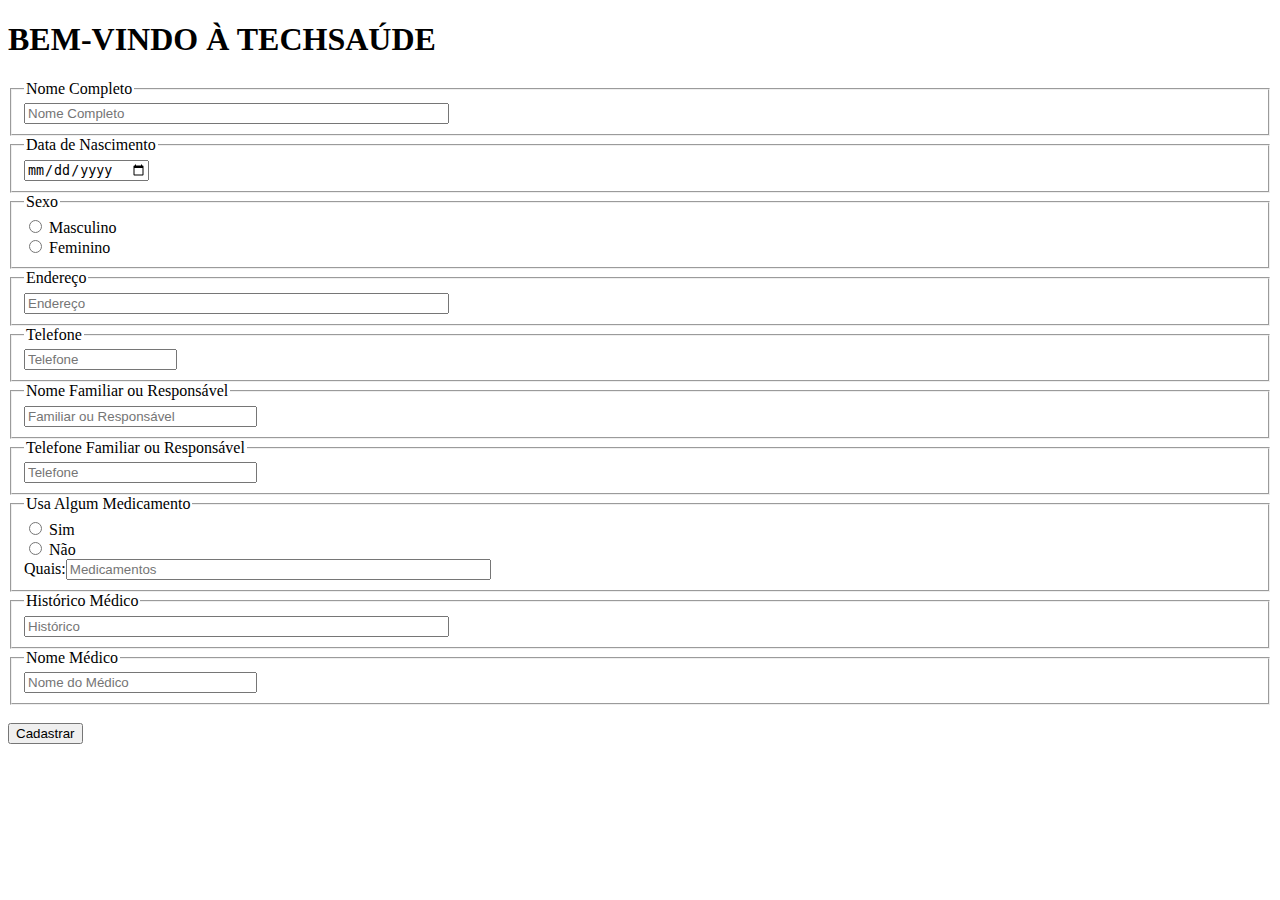
<file: TechSaude.html>
<!DOCTYPE html>
<html>
<head>
<meta charset="utf-8">
</head>
<body>
<h1 class="titulo">BEM-VINDO À TECHSAÚDE </h1>
<form action="https://webhook.site/817cf85a-1e75-44cc-88c9-1c45d55491fa" target="_blank">
<fieldset>
<legend>Nome Completo</legend> <input title="Nome" id="Nome" name="Nome" type="text" placeholder="Nome Completo" size="50"/><br/>
</fieldset>
<fieldset>
<legend>Data de Nascimento</legend> <input title="Data" id="Data" name="Data" type="date" placeholder="xx/xx/xxxx" size="14"/><br/>
</fieldset>
<fieldset>
<legend>Sexo</legend> <input type="radio" id="Masculino" name="Sexo" value="masculino"/>
<label for="Masculino">Masculino</label></br>
<input type="radio" id="Feminino" name="Sexo" value="feminino" />
<label for="Feminino">Feminino</label></br>
</fieldset>
<fieldset>
<legend>Endereço</legend> <input title="Endereço" id="Endereço" name="Endereço" type="text" placeholder="Endereço" size="50"/><br/>
</fieldset>
<fieldset>
<legend>Telefone</legend> <input title="Telefone" id="Telefone" name="Telefone" type="tel" placeholder="Telefone" size="16"/><br/>
</fieldset>
<fieldset>
<legend>Nome Familiar ou Responsável</legend> <input title="Familiar_nome" id="Familiar_nome" name="Familiar_nome" type="text" placeholder="Familiar ou Responsável" size="26"/><br/>
</fieldset>
<fieldset>
<legend>Telefone Familiar ou Responsável</legend> <input title="Familiar_ctt" id="Familiar_ctt" name="Familiar_ctt" type="tel" placeholder="Telefone" size="26"/><br/>
</fieldset>
<fieldset>
<legend>Usa Algum Medicamento</legend>
<input type="radio" id="Sim_med" name="Medicamento" value="sim"/>
<label for="Sim_med">Sim</label></br>
<input type="radio" id="Nao_med" name="Medicamento" value="nao"/>
<label for="Nao_med">Não</label></br>
      Quais:<input title="Historico" id="Historico" name="Historico" type="text" placeholder="Medicamentos" size="50"/><br/>
</fieldset>
<fieldset>
<legend>Histórico Médico</legend> <input title="Historico" id="Historico" name="Historico" type="text" placeholder="Histórico" size="50"/><br/>
</fieldset>
<fieldset>
<legend>Nome Médico</legend> <input title="Nome_med" id="Nome_med" name="Nome_med" type="text" placeholder="Nome do Médico" size="26"/><br/>
</fieldset></br>
<button type="submit">
Cadastrar
</button>
</form>
</body>
</html>
</file>
